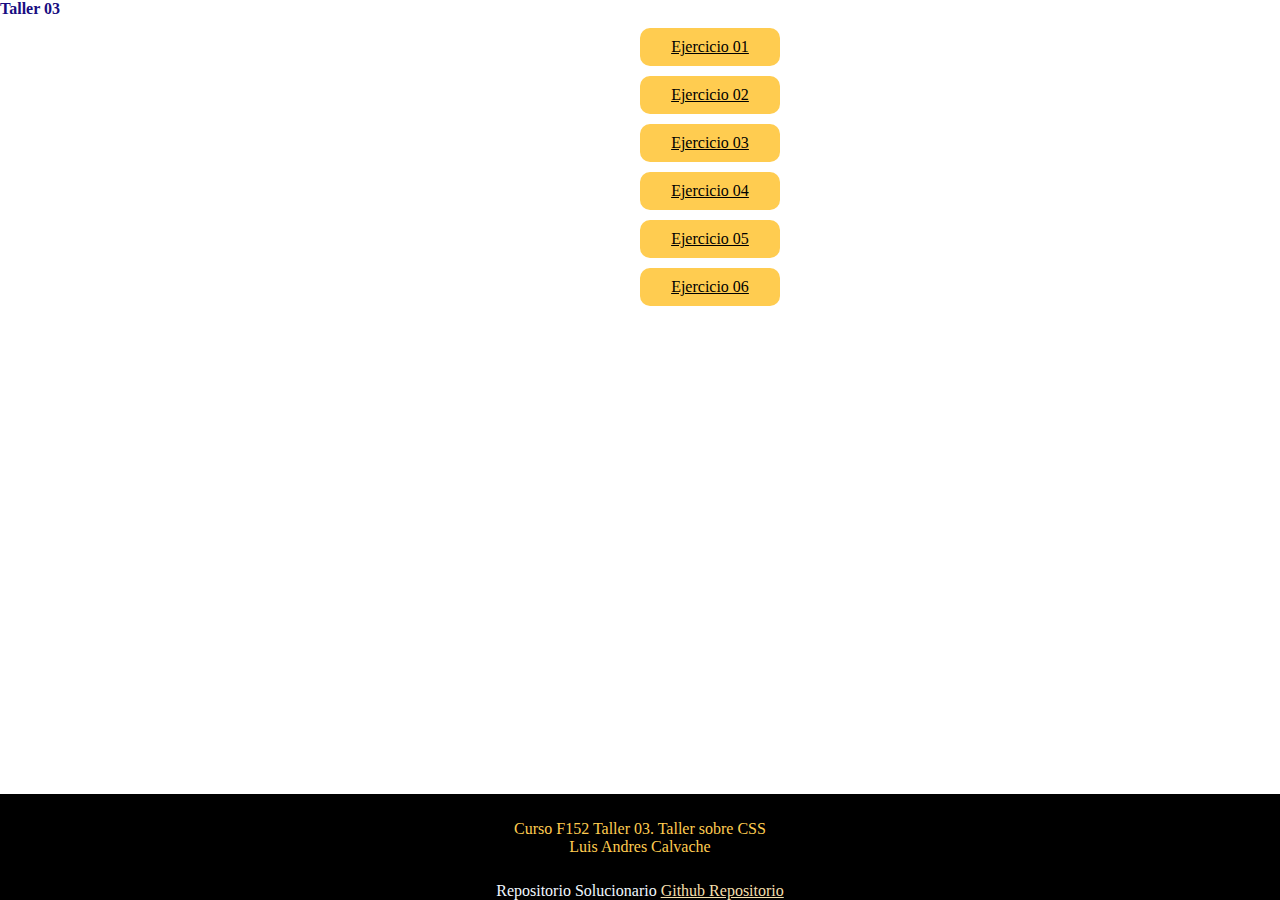
<file: index.html>
<!DOCTYPE html>
<html lang="en">

<head>
  <meta charset="UTF-8" />
  <meta name="viewport" content="width=device-width, initial-scale=1.0" />
  <title>Document</title>
  <link rel="stylesheet" href="./CSS/index.css" />
</head>

<body>
  <header><b>Taller 03</b></header>
  <main>
    <div>
      <a href="./HTML/01E.html">Ejercicio 01</a>
    </div>
    <div>
      <a href="./HTML/02E.html">Ejercicio 02</a>
    </div>
        <div>
      <a href="./HTML/03E.html">Ejercicio 03</a>
    </div>

        <div>
      <a href="./HTML/04E.html">Ejercicio 04</a>
    </div>
        <div>
      <a href="./HTML/05E.html">Ejercicio 05</a>
    </div>
        <div>
      <a href="./HTML/06E.html">Ejercicio 06</a>
    </div>
    

  </main>
<footer class="piePagina">
  <p>
    Curso F152 Taller 03. Taller sobre CSS <br />
    Luis Andres Calvache
  </p>
  <div>
Repositorio Solucionario
    <a href="https://github.com/AndresCalvache24/F152T03.git">Github Repositorio</a>
  </div>

</footer></body>

</html>
</file>
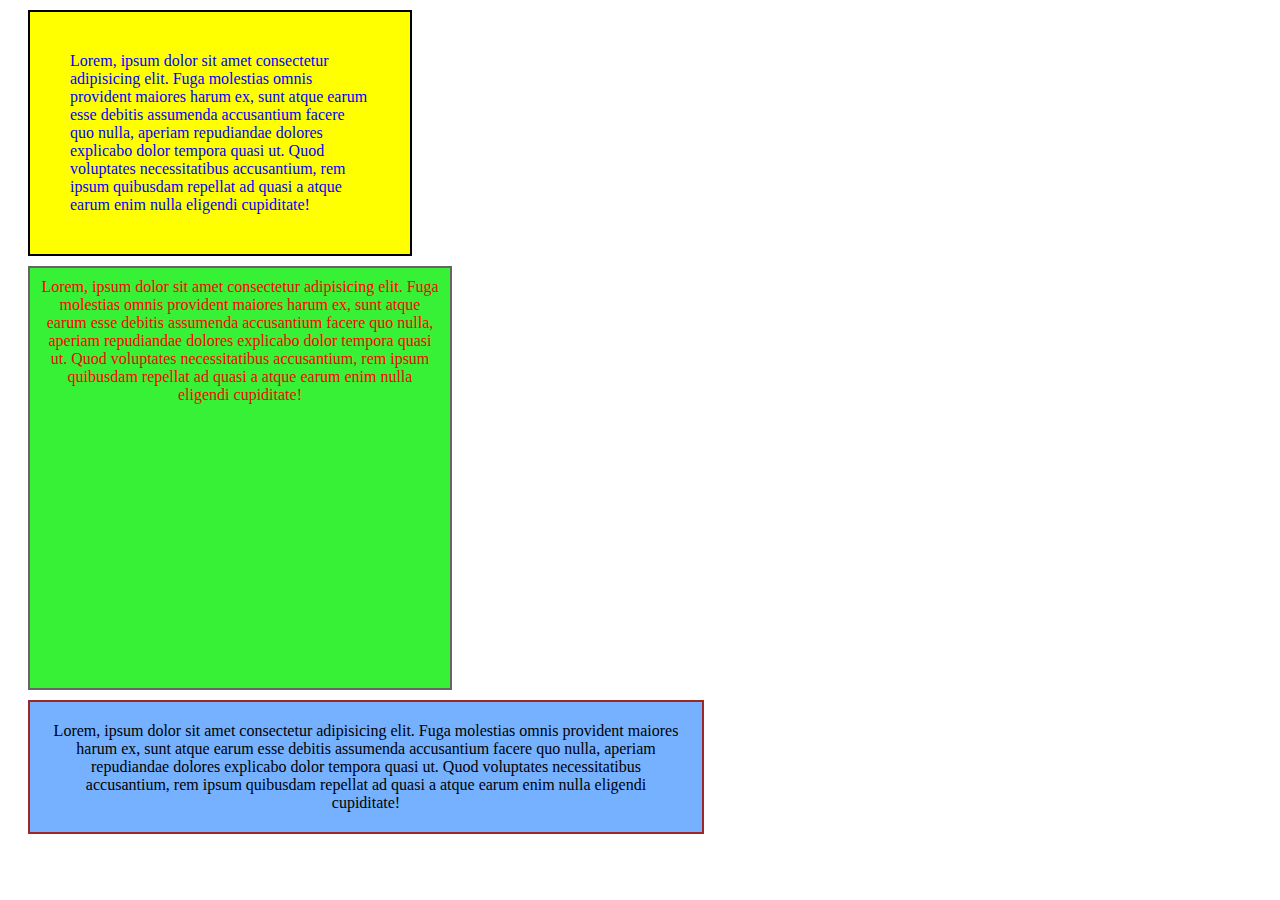
<file: HTML/01E.html>
<!DOCTYPE html>
<html lang="en">
<head>
    <meta charset="UTF-8">
    <meta name="viewport" content="width=device-width, initial-scale=1.0">
    <title>Document</title>
    <link rel="stylesheet" href="../CSS/01E.css">
</head>
<body>
    <p class="parrafo1">    Lorem, ipsum dolor sit amet consectetur adipisicing elit. Fuga molestias omnis provident maiores harum ex, sunt atque earum esse debitis assumenda accusantium facere quo nulla, aperiam repudiandae dolores explicabo dolor tempora quasi ut. Quod voluptates necessitatibus accusantium, rem ipsum quibusdam repellat ad quasi a atque earum enim nulla eligendi cupiditate!</p>
    <p class="parrafo2">     Lorem, ipsum dolor sit amet consectetur adipisicing elit. Fuga molestias omnis provident maiores harum ex, sunt atque earum esse debitis assumenda accusantium facere quo nulla, aperiam repudiandae dolores explicabo dolor tempora quasi ut. Quod voluptates necessitatibus accusantium, rem ipsum quibusdam repellat ad quasi a atque earum enim nulla eligendi cupiditate!</p>
    <p class="parrafo3">     Lorem, ipsum dolor sit amet consectetur adipisicing elit. Fuga molestias omnis provident maiores harum ex, sunt atque earum esse debitis assumenda accusantium facere quo nulla, aperiam repudiandae dolores explicabo dolor tempora quasi ut. Quod voluptates necessitatibus accusantium, rem ipsum quibusdam repellat ad quasi a atque earum enim nulla eligendi cupiditate!</p>

</body>
</html>
</file>
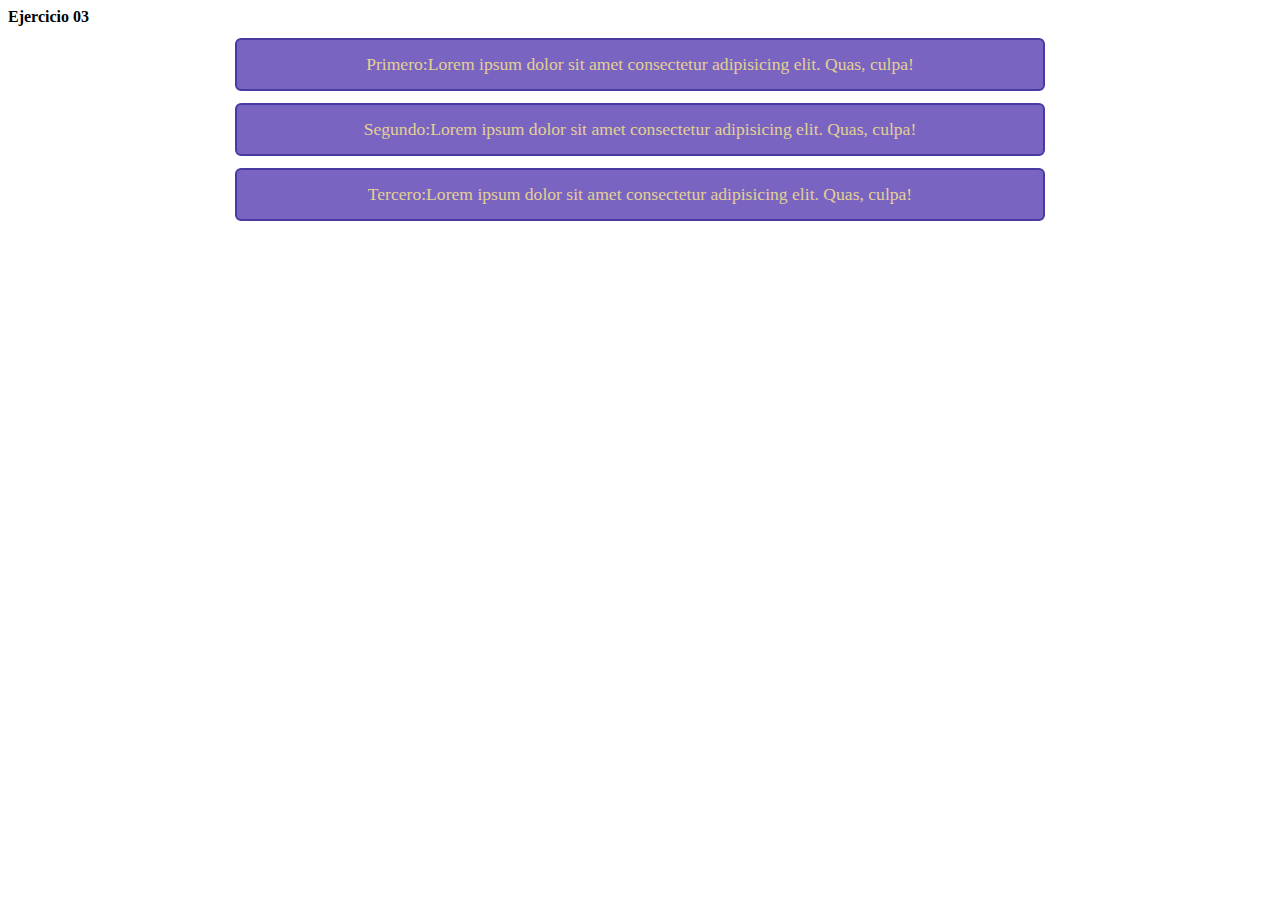
<file: HTML/03E.html>
<!DOCTYPE html>
<html lang="en">
  <head>
    <meta charset="UTF-8" />
    <meta name="viewport" content="width=device-width, initial-scale=1.0" />
    <title>Document</title>
    <link rel="stylesheet" href="../CSS/03E.css" />
  </head>
  <body>
    <header>
      <div class="grid"><b>Ejercicio 03</b></div></header>
    <main>
      <section class="section1">
        <div class="div1">
          <span >
            Primero:Lorem ipsum dolor sit amet consectetur adipisicing elit. Quas,
            culpa!
          </span>
          <span >
            Segundo:Lorem ipsum dolor sit amet consectetur adipisicing elit. Quas,
            culpa!
          </span>

          <span >
            Tercero:Lorem ipsum dolor sit amet consectetur adipisicing elit. Quas,
            culpa!
          </span>
        </div>
      </section>
    </main>
  </body>
</html>
</file>
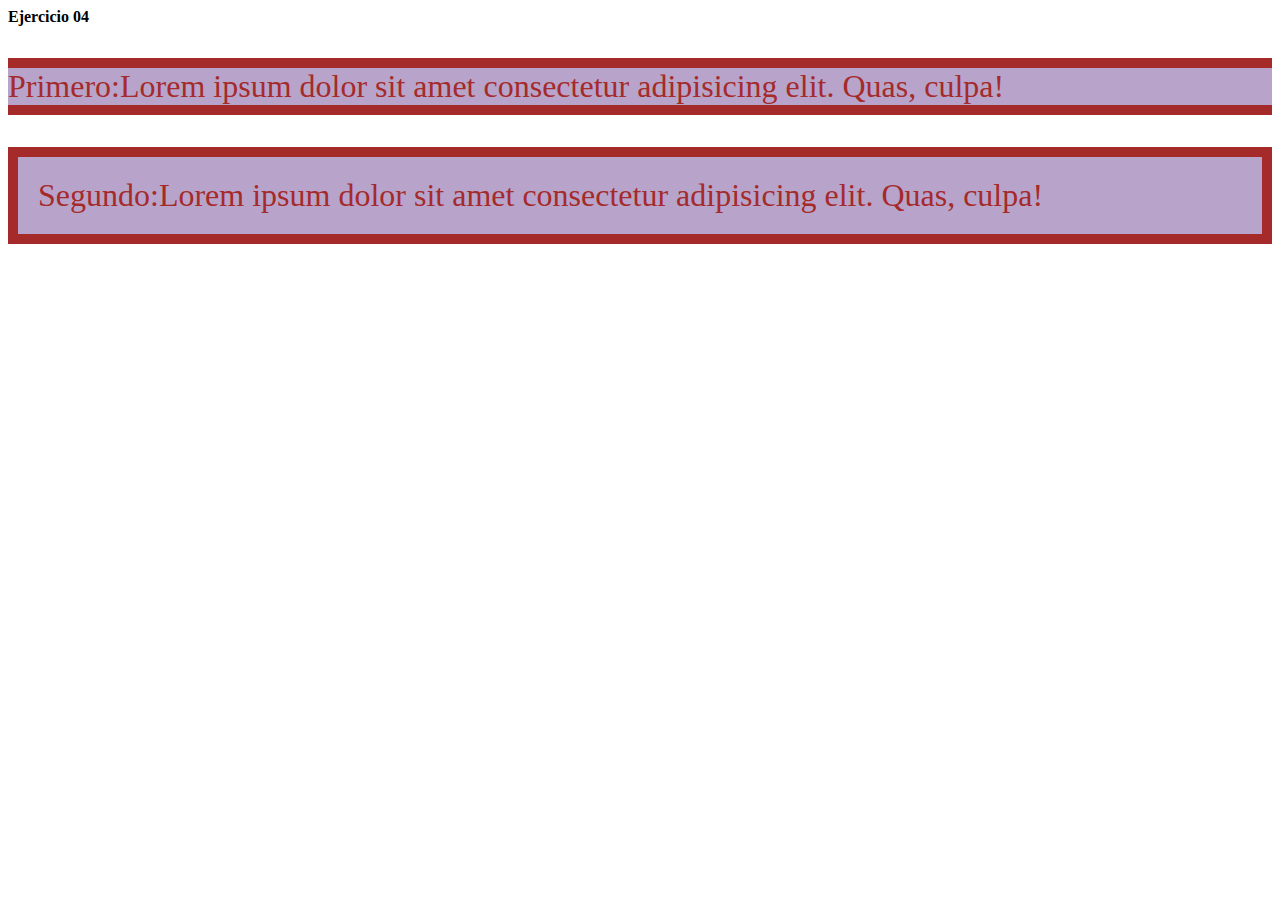
<file: HTML/04.html>
<!DOCTYPE html>
<html lang="en">

<head>
  <meta charset="UTF-8" />
  <meta name="viewport" content="width=device-width, initial-scale=1.0" />
  <title>Document</title>
  <link rel="stylesheet" href="../CSS/04E.css" />
</head>

<body>
  <header>
    <div class="grid"><b>Ejercicio 04</b></div>
  </header>
  <main>
    <section class="contenedor">
    </section>
    <div class="div1">
      <p class="texto1">
        Primero:Lorem ipsum dolor sit amet consectetur adipisicing elit. Quas,
        culpa!
      </p>
     

    </div>
    <div class="div2">
      <p class="texto2">
        Segundo:Lorem ipsum dolor sit amet consectetur adipisicing elit. Quas,
        culpa!
      </p>
      

    </div>
  </main>
</body>

</html>
</file>
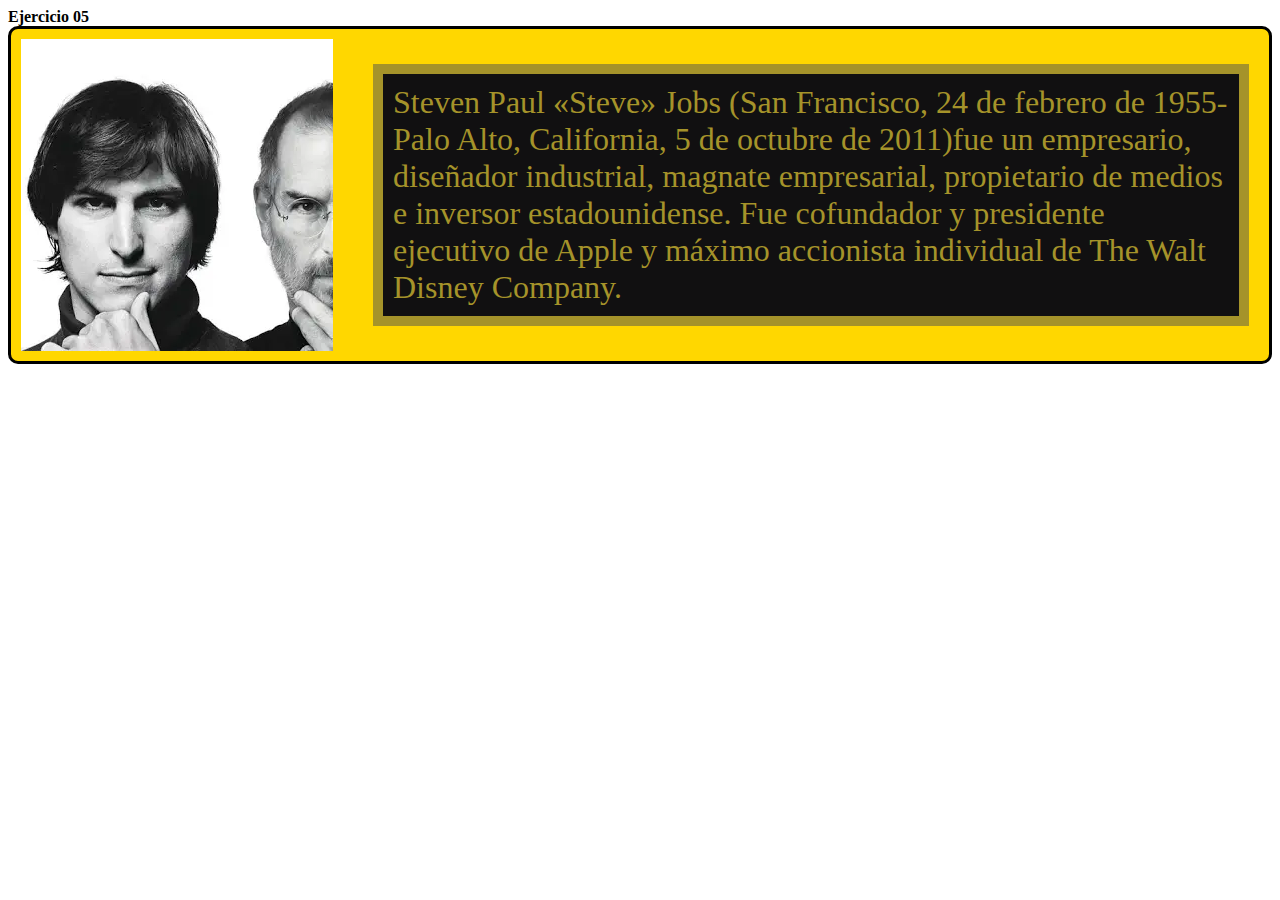
<file: HTML/05E.html>
<!DOCTYPE html>
<html lang="en">

<head>
  <meta charset="UTF-8" />
  <meta name="viewport" content="width=device-width, initial-scale=1.0" />
  <title>Document</title>
  <link rel="stylesheet" href="../CSS/05E.css" />
</head>

<body>
  <header>
    <div class="grid"><b>Ejercicio 05</b></div>
  </header>
  <main>
    <section class="contenedor">
    </section>
    <div class="div1">
    <img src="../img/img01.jpg" alt="Steve">
   
      <p class="texto1">
      Steven Paul «Steve» Jobs (San Francisco, 24 de febrero de 1955-Palo Alto, California, 5 de octubre de 2011)fue un empresario, diseñador industrial, magnate empresarial, propietario de medios e inversor estadounidense. Fue cofundador y presidente ejecutivo de Apple​ y máximo accionista individual de The Walt Disney Company.
      </p>
  
     

    </div>

  </main>
</body>

</html>
</file>
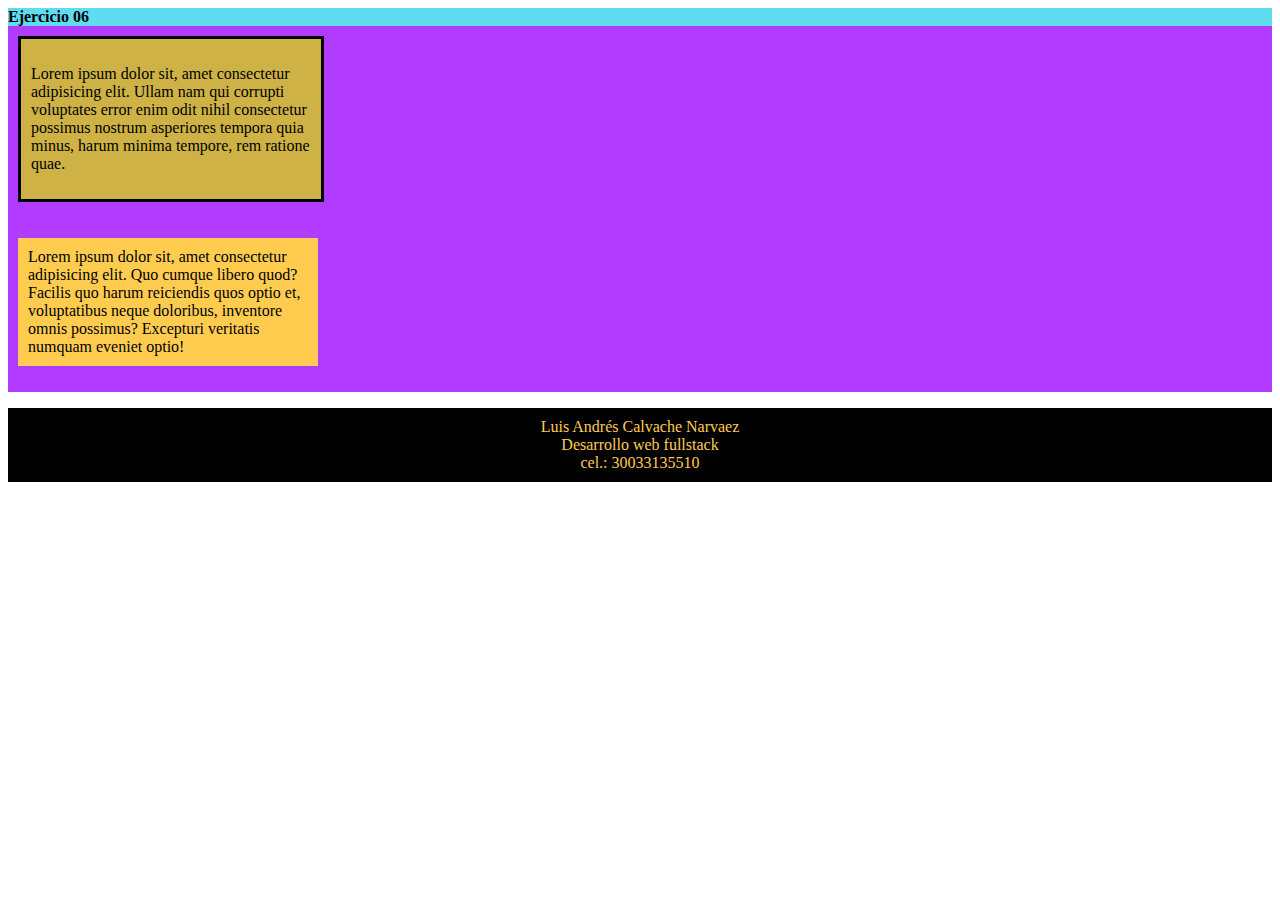
<file: HTML/06E.html>
<!DOCTYPE html>
<html lang="en">

<head>
  <meta charset="UTF-8" />
  <meta name="viewport" content="width=device-width, initial-scale=1.0" />
  <title>Document</title>
  <link rel="stylesheet" href="../CSS/06E.css" />
</head>

<body>
  <header>
    <div class="grid"><b>Ejercicio 06</b></div>
  </header>
  <main>
    <section class="contenedor1">
      <div class="div1">
        <p>Lorem ipsum dolor sit, amet consectetur adipisicing elit. Ullam nam qui corrupti voluptates error enim odit
          nihil consectetur possimus nostrum asperiores tempora quia minus, harum minima tempore, rem ratione quae.</p>

      </div>
    </section>

    <section class="contenedor2">
      <div class="div2">
        <p class="tex2">Lorem ipsum dolor sit, amet consectetur adipisicing elit. Quo cumque libero quod? Facilis quo
          harum
          reiciendis quos optio et, voluptatibus neque doloribus, inventore omnis possimus? Excepturi veritatis numquam
          eveniet optio!</p>

      </div>
    </section>


  </main>
  <footer>
    <p>Luis Andrés Calvache Narvaez
      <br>Desarrollo web fullstack
      <br>cel.: 30033135510
    </p>
  </footer>
</body>

</html>
</file>
<file: CSS/index.css>
html, body {
  height: 100%;
  margin: 0;
  padding: 0;
}

body {
  min-height: 100vh;
  display: flex;
  flex-direction: column;
}
header{
    color: #180d81;
}
main {
  flex: 1;
}

footer.piePagina {
  
 
    font-size: 1rem;
}
main div{
  margin: 10px;
    background-color: #FFCC50;
    color: #000000;
    width: 120px;
    margin-left: 50%;
    border-radius: 10px;
        text-align: center;
        padding: 10px;
}
main div:hover{
    background-color: #B13BFF; 
}
div a{
    color: #000000;

}
footer{
  background-color: #000000;
}
footer p{
  color: #FFCC50;
  text-align: center;
}
p{
  padding: 10px;

}
footer div{ 
    text-align: center;
    color: aliceblue;
}
footer a{
    color:   #f4dfac; 
;
}
footer a:hover {
    color:  #FFCC50; /* Elige el color que prefieras */
}
</file>
<file: CSS/01E.css>
.parrafo1{
    background-color: yellow;
    color: blue;
    width: 300px;
    height: auto;
    padding: 40px;
    margin-top: 10px;
    margin-left: 20px;
    margin-right: 20px;
    margin-bottom: 10px;
    border: 2px solid black;

}
.parrafo2{
    background-color: rgb(55, 241, 55);
    color: rgb(255, 0, 0);
    width: 400px;
    height: 400px;
    padding: 10px;
    margin-top: 10px;
    margin-left: 20px;
    margin-bottom: 10px;
    border: 2px solid rgb(102, 100, 100);
    text-align: center;

}
.parrafo3{
    background-color: rgb(117, 177, 255);
    color: rgb(0, 0, 0);
    width: 50%;
    /* height: 500px; */
    padding: 20px;
    margin-top: 10px;
    margin-left: 20px;
    margin-right: 20px;
    margin-bottom: 10px;
    border: 2px solid rgb(160, 37, 37);
    text-align: center;

}
</file>
<file: CSS/03E.css>
.section1 .div1 {
    display: flex;
    flex-direction: column;
    gap: 12px;
    align-items: center;
    margin-top: 12px;
}
.section1 .div1 span {
    display: block;
    background: rgb(121, 101, 193); /* Color 4 */
    color: rgb(227, 208, 149);      /* Color 2 */
    padding: 14px 24px;
    border: 2px solid rgb(72, 58, 160); /* Color 1 */
    border-radius: 6px;
    font-size: 1.1rem;
    width: 60%;
    text-align: center;
}
</file>
<file: CSS/04E.css>
/* .grid {
  writing-mode: vertical-rl;
  inline-size: 100px;
  width: 20px;
  position: absolute;

} */
div p{
background-color: rgb(184, 164, 202);
font-size: 200%;
color: brown;
}

 .texto1{
border: 10px solid;
border-left: 0px ;
border-right: 0px;

}
 .texto2{
  padding: 20px;
border: 10px solid;
}
</file>
<file: CSS/05E.css>
/* .grid {
  writing-mode: vertical-rl;
  inline-size: 100px;
  width: 20px;
  position: absolute;

} */
 .div1{
  background-color:gold;
  border-radius: 10px;
    display: flex;
  align-items: center; /* Opcional: centra verticalmente */
  gap: 20px; 
  border: 3px solid;
 }
div p{
background-color: rgb(17, 16, 17);
font-size: 200%;
color: rgb(165, 147, 42);
}

 .texto1{
  margin: 20px;
padding: 10px;
border: 10px solid;

 }
 img{
padding-top: 10px;
  display: block;
  margin-left: 10px;
  margin-bottom: 10px;

 }
</file>
<file: CSS/06E.css>
header{
  background-color: #5fdcf0;
  margin: auto;
}
.contenedor{
    display: flex;
  gap: 20px;
    padding: 10px;
}
section{
padding: 10px;
  background-color:   #B13BFF;


}


 .div1{
 width: 300px ;
  background-color: #ceb245;
    border: 3px solid;
 }

 .div2{
   width: 300px ;
  background-color: #FFCC50;
  

 }
footer{
  background-color: #000000;
}
footer p{
  color: #FFCC50;
  text-align: center;
}
p{
  padding: 10px;

}
</file>
